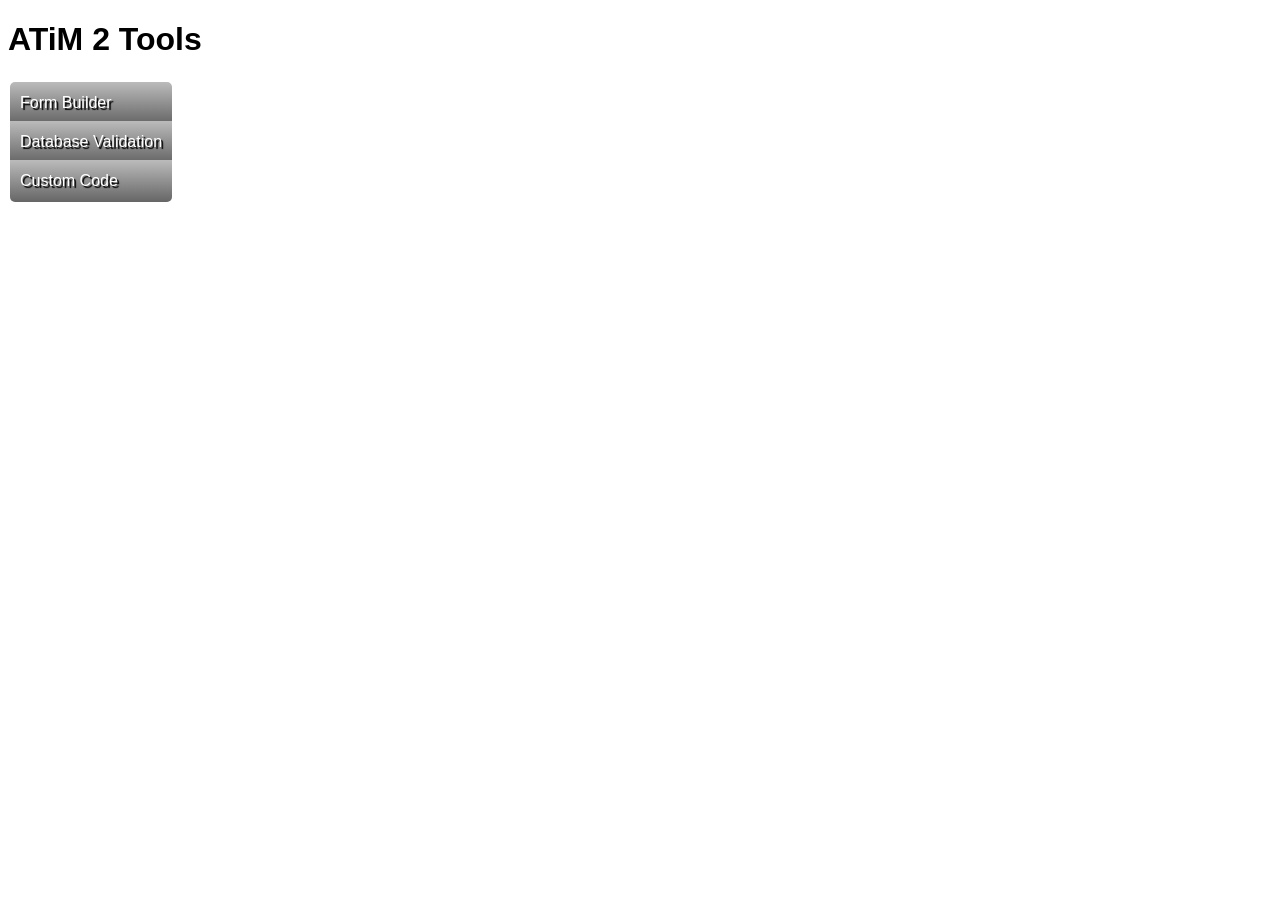
<file: atimTools/index.html>
<!DOCTYPE html>
<html>
<head>
<meta http-equiv="Content-Type" content="text/html; charset=UTF-8">
<title>ATiM 2 Tools</title>
<style>
body{
	font-family: arial;
}
div.main{
	margin: auto;
	text-align: center;
	border: 1px solid;
}
ul.menu{
	list-style-type: none;
	white-space: nowrap;
	margin: auto;
	padding: 0;
	position: relative;
	display: inline-block;
}
ul.menu li{
	margin: -3px;
	padding: 12px 0 12px 0;
	background: -moz-linear-gradient(top,  #BBB,  #666);
	background: -webkit-gradient(linear, left top, left bottom, from(#BBB), to(#666));
	color: white;
	text-shadow: #000000 2px 2px 1px;
	cursor: pointer;
	position: inherit;
}
ul.menu li:hover{
	background: -moz-linear-gradient(top,  #EEE,  #3AF);
	background: -webkit-gradient(linear, left top, left bottom, from(#EEE), to(#3AF));
}
ul.menu li:first-child{
	border-radius: 5px 5px 0 0;
}
ul.menu li:last-child{
	border-radius: 0 0 5px 5px;
}
ul.menu li div{
	float: left;
	position: absolute;
	color: black;
	text-shadow: none;
	border: 2px solid black;
	background: -moz-linear-gradient(top,  #EEE,  #7CF);
	background: -webkit-gradient(linear, left top, left bottom, from(#EEE), to(#7CF));
	-moz-border-radius: 5px;
	-webkit-border-radius: 5px;
	padding: 10px;
	width: 600px;
	text-align: left;
	white-space: normal;
	display: none;
	left: 210px;
}
ul.menu li:hover div{
	display: block;
	top: 0px;
}

#box2{
    top: -40px;
}
#box3{
	top: -80px;
}
#box4{
	top: -120px;
}
#box5{
	top: -160px;
}
#box6{
	top: -200px;
}
#box7{
	top: -240px;
}
#box8{
    top: -280px;
}
.red{
	color: #F33;
}
a{
	text-decoration: none;
	color: #FFF;
	padding: 12px 10px 12px 10px;
}
#container{
}
#menu{
    width: 180px;
    padding: 5px;
}
</style>
</head>
<body>
<h1>ATiM 2 Tools</h1>
<div id="container">
   <div id="menu">
		<ul class="menu">
			<li><a href="form_builder/">Form Builder</a>
				<div id="box1">
					<p>Allows to browse existing structures and tables to generate queries in order to build structures</p>
				</div>
			</li>
			<li><a href="db_validation/">Database Validation</a>
			<div id="box2">
				<p>Reads a database, compares base tables with revs tables and gives the difference between those.</p>
				<p>Gives the list of tables without revs.</p>
	 			<p>Gives the list of non existing tables pointed by *_controls tables.</p>
	 			<p>Gives the list of dates without accuracy.</p>
	 			<p>Gives the list of structures with duplicate fields.</p>
	 			<p>Gives a list of strings without tranlsation.</p>
	 		</div>
			</li>
			<li><a href="custom_code_listing/">Custom Code</a>
                            <div id="box3">
                                <p>List all custom code developed: Custom controller, custom model, hook, etc.</p>
                            </div>
                        </li>
		</ul>
	</div>
</div>
</body>
</html>
</file>
